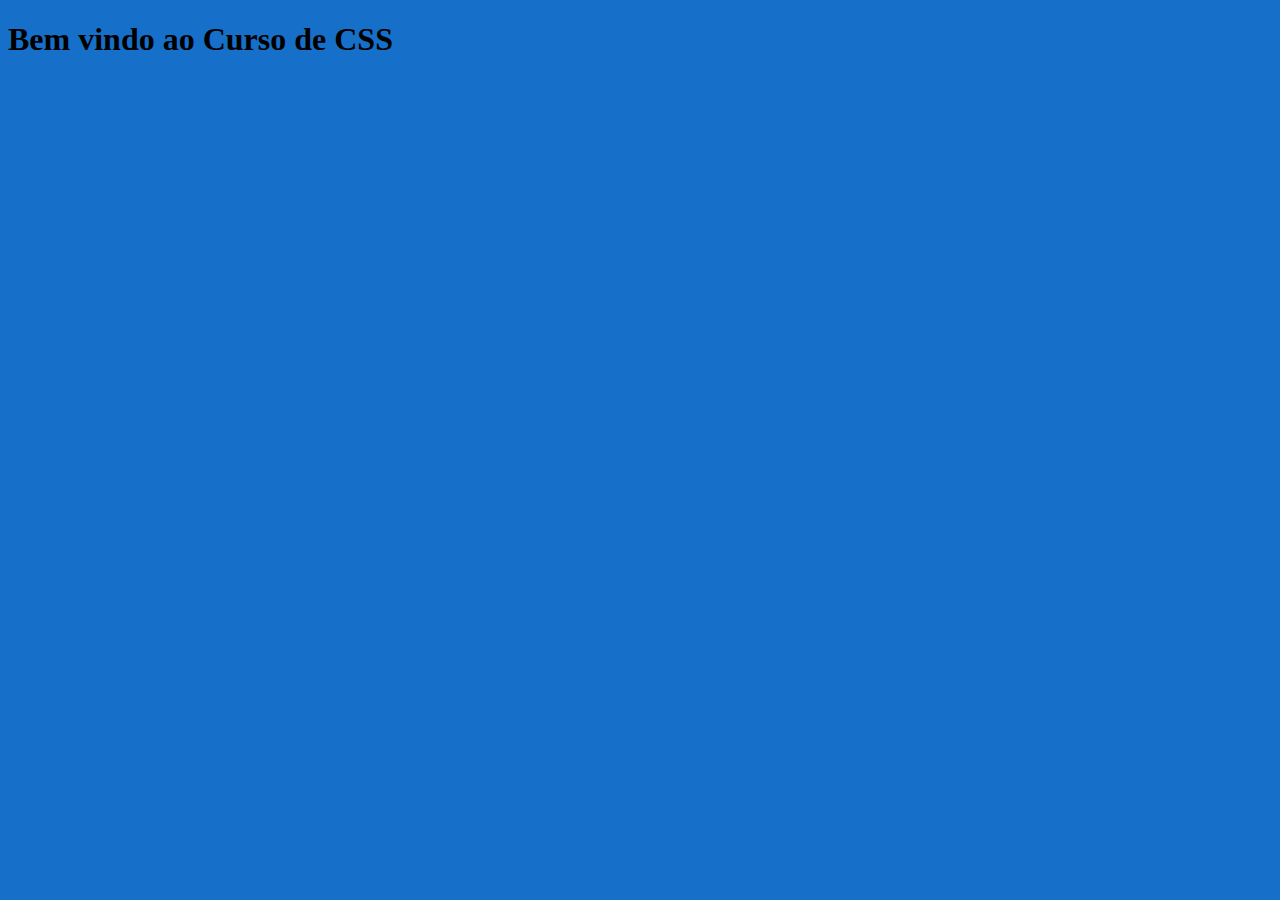
<file: exemplos-css/css/index.html>
<!DOCTYPE html>
<html lang="en">
<head>
    <meta charset="UTF-8">
    <meta name="viewport" content="width=device-width, initial-scale=1.0">
    <title>Document</title>
    <!--Carregar o css e estilizar a página-->

</head>
<body>
   <h1>Bem vindo ao Curso de CSS</h1>
   <link rel="stylesheet" href="index.css">
</body>
</html>
</file>
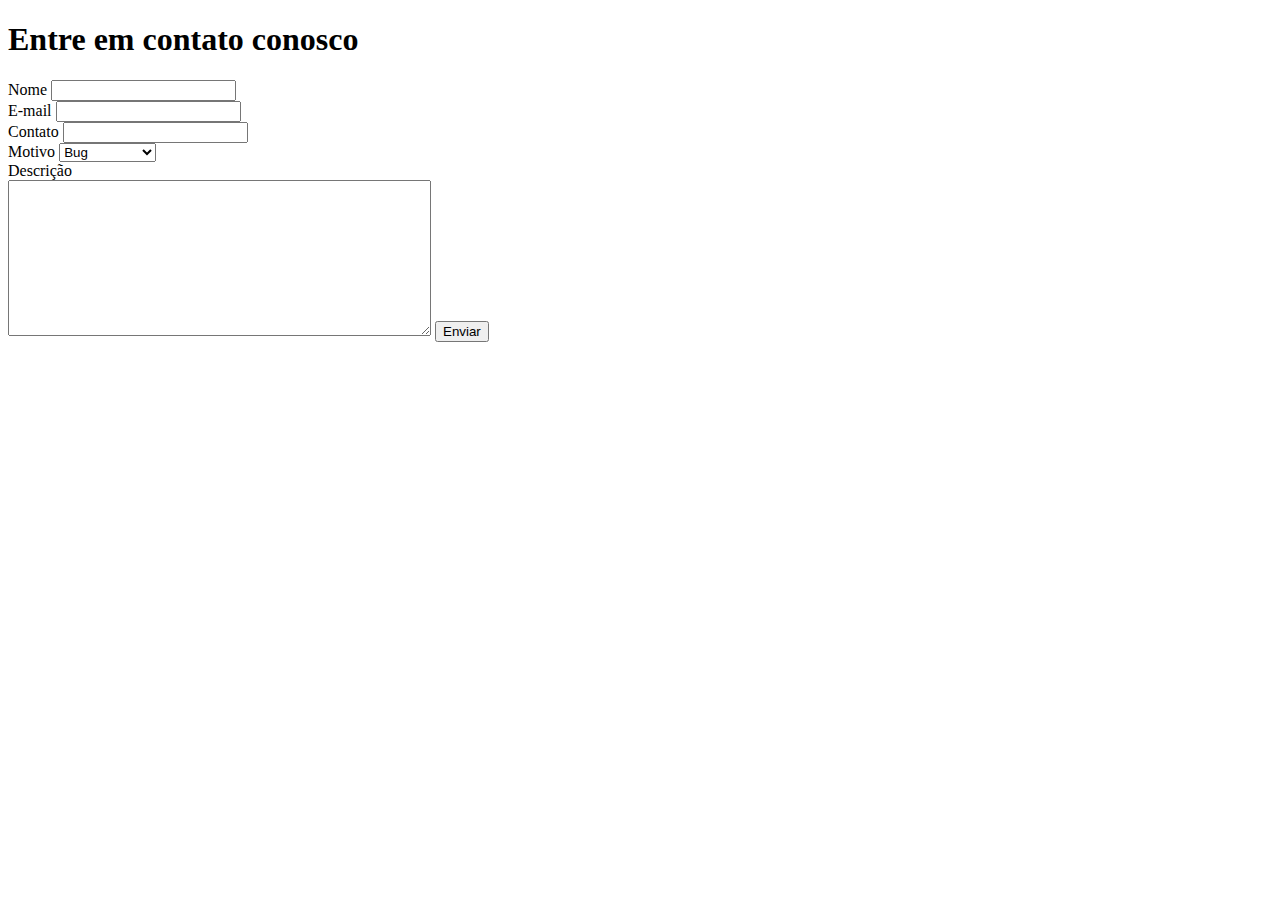
<file: contatos.html>
<!DOCTYPE html>
<html>
    <head>
        <meta charset="UTF-8">
        <meta name="viewport" content="width=device-width, intial-scale=1.0">
    <title>Página</title>
    </head>
    <body>
        <h1>Entre em contato conosco</h1>

        <!--
        a tag <form> define um formúlario HTMl utilizado para enviar dados dos campos ao back-end.
            O atributo 'action' especifica a URL (rota) para onde o dados formulário serão enviados.
            O atributo 'method' define o método HTTP utilizado no envio dos dados.
              - 'GET': os dados são enviados como parâmetros na URL (query string).
        -->

        <form action="salvar contato.php" method="get">
            <label>Nome</label>
            <input type="text" required minlength="3" maxlength="10" name="Nome">
            <div></div>
            <label>E-mail</label>
            <input type="email" required name="E-mail">
<div></div>
            <label>Contato</label>
            <input type="tel" required name="celular">
            <div></div>
            <label>Motivo</label>
              <select name="Motivo" required>
              <option value="1">Bug</option>
              <option value="2">Sugestão</option>
              <option value="3">Update</option>
              <option value="4">Reclamação</option>
            </select>
            <div></div>

            <label>Descrição</label>
            <div></div>
            <textarea name="descricao" rows="10" cols="50"></textarea>

            <button type="submit">Enviar</button>
        </form>
    </body>
</html>
</file>
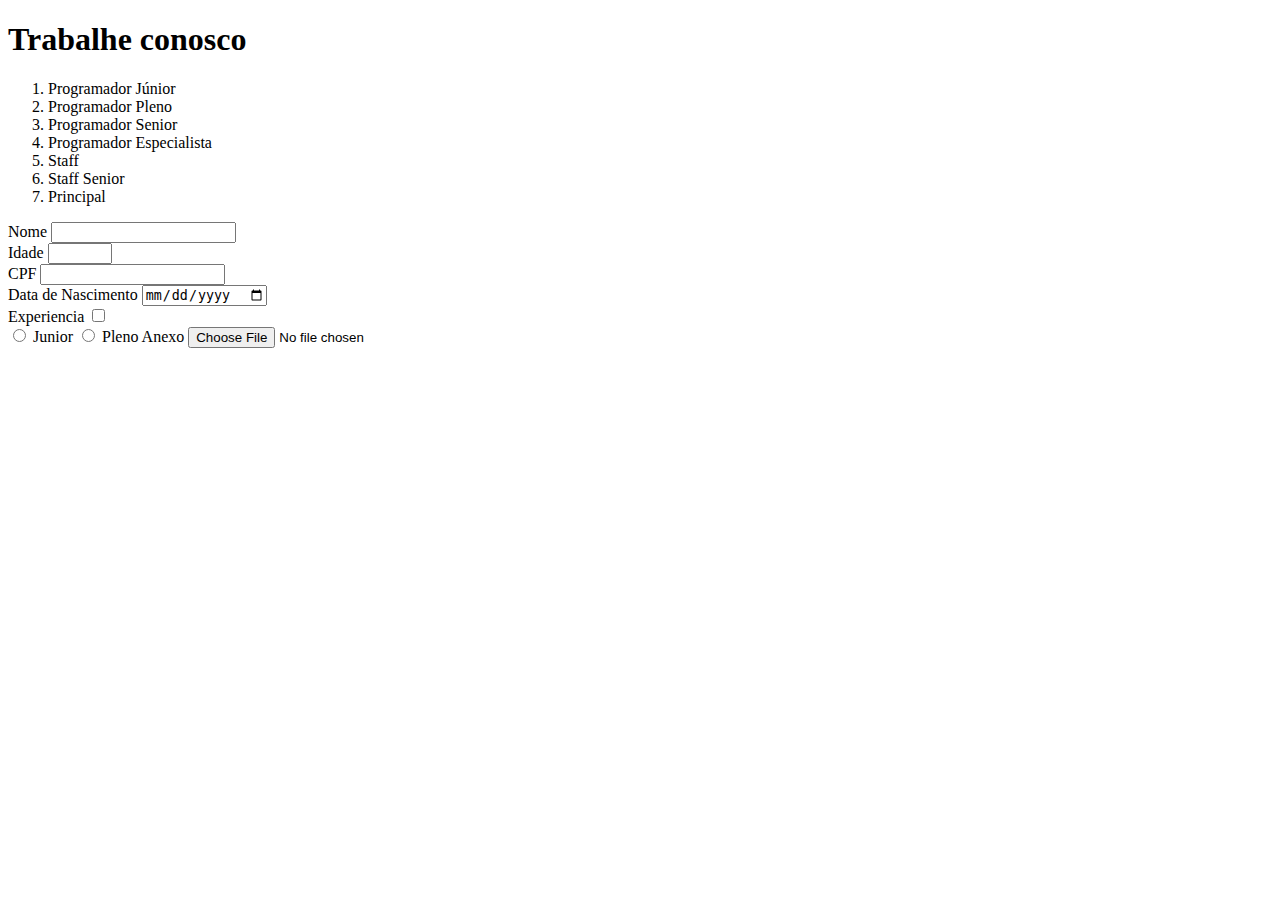
<file: trabalhe-conosco.html>
<!DOCTYPE html>
<html lang="pt br">
    <head>
        <meta charset="UTF-8">
        <meta name="viewport" content="width=device-width, initial-scale=1.0">
        <title>Trabalhe conosco</title>
    </head>
    <body>
    <!-- trabalhe-consco.html -->
     <h1>Trabalhe conosco</h1>

     <ol>
        <li>Programador Júnior</li>
        <li>Programador Pleno</li>
        <li>Programador Senior</li>
        <li>Programador Especialista </li>
        <li>Staff</li>
        <li>Staff Senior</li>
        <li>Principal</li>
     </ol>

    <form action="httpsÇ//localhost:8001/vagas/cadastrar" method="get">

        <!-- id é um identificador do elemento e não pode se reperie na página-->

        <label for="campo-nome">Nome</label>
        <input type="text" required minlength="3" maxlength="20" id="campo-nome" name="nome">
        <br>

        <label for="campo-idade">Idade</label>
        <input type="number" required min="14" max="100" id="campo-idade" name="idade">
        <br>

        <label for="campo-cpf">CPF</label>
        <input type="text" required minlength="14" maxlength="14" id="campo-cpf" name="cpf">
        <br>

        <label for="campo-data-nascimento">Data de Nascimento</label>
        <input type="date" required name="data-nascimento" id="campo-data-nascimento">
        <br>

        <label for="campo-experiencia">Experiencia</label>
        <input type="checkbox" id="campo-experiencia" name="experiencia" value="sim">
        <br>

        <input type="radio" id="campo-junior" name="vaga" value="junior">
        <label for="campo-junior">Junior</label>

        <input type="radio" id="campo-pleno" name="vaga" value="pleno">
        <label for="campo-pleno">Pleno</label>
 
        <label for="campo-anexo">Anexo</label>
        <input type="file" id="campo-anexo" required name="anexo">
        <br>
    </form>
</file>
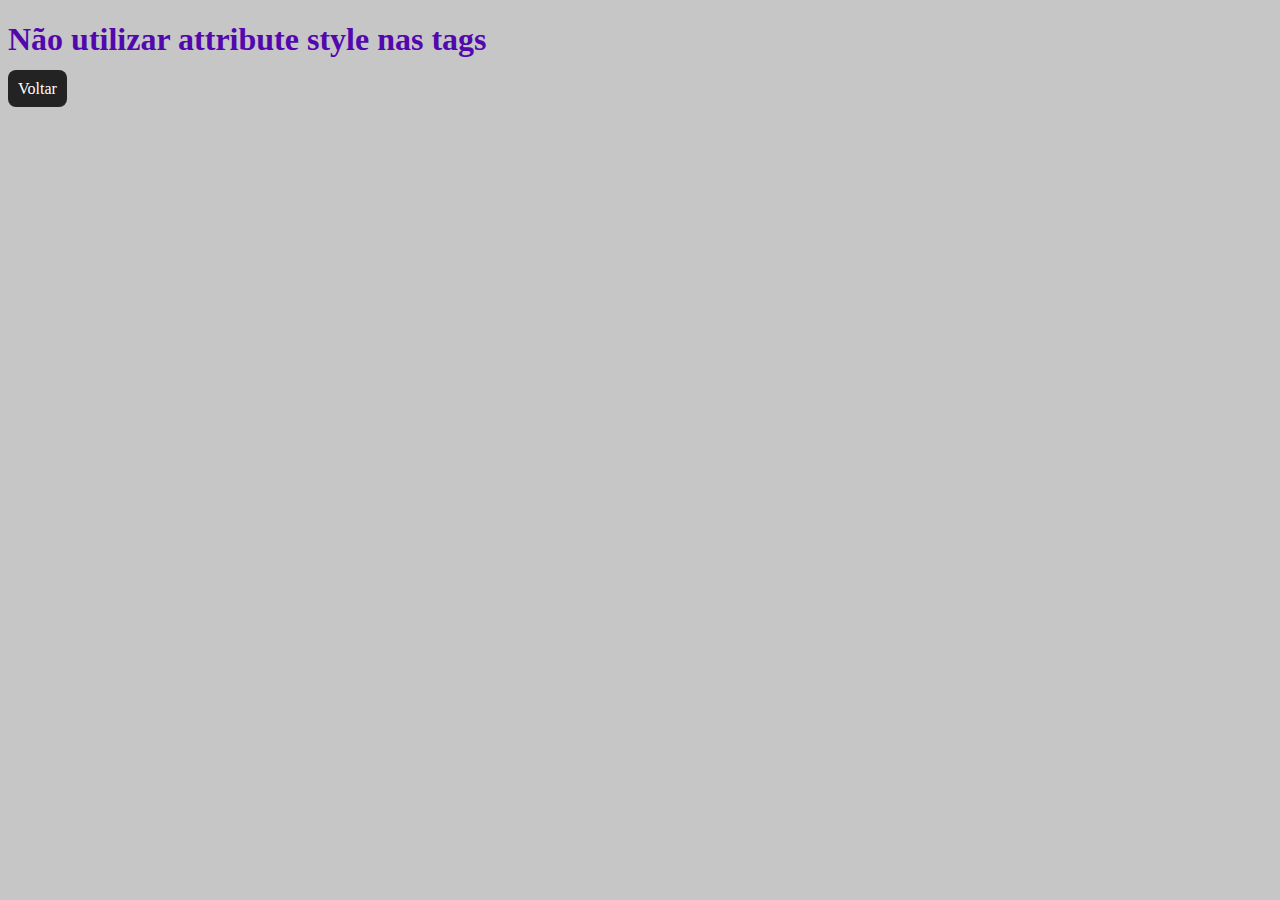
<file: exemplos-css/css/exemplo01-attribute-style.html>
<!DOCTYPE html>
<html lang="en">
<head>
    <meta charset="UTF-8">
    <meta name="viewport" content="width=device-width, initial-scale=1.0">
    <title>Document</title>
</head>
<body style="background-color: #c6c6c6;">
    <h1 style="color: #5308ae;">Não utilizar attribute style nas tags</h1>
    <a href="index.html" style="font-size: 30; text-decoration: none; background-color: rgb(35, 35, 35); color: #fff; padding-top: 10px; padding-right: 10px; padding-bottom: 10px; padding-left: 10px; border-radius: 8px;">Voltar</a>
</body>
</html>
</file>
<file: exemplos-css/css/index.css>
/*CSS = Cascasding Style Sheet
Folha de Estilo em Cascata */

body{
    background-color: rgb(22, 111, 200);}
</file>
